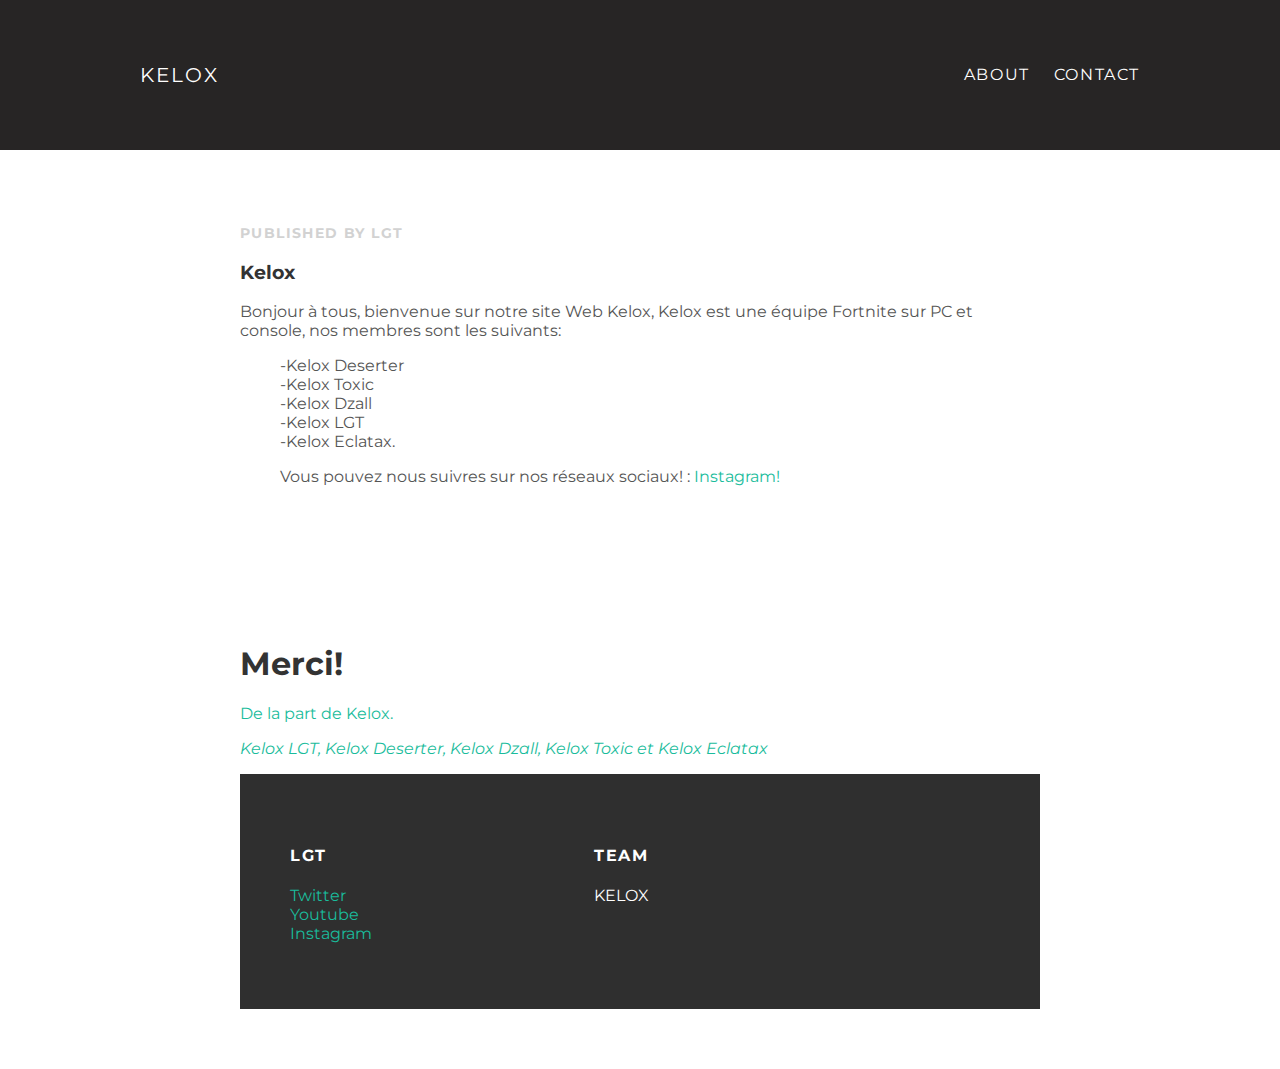
<file: index.html>
<!DOCTYPE html>
<html>
<head>
  <title>KELOX</title>
  <link rel="stylesheet" type="text/css" href="styles.css">
  <link href="https://fonts.googleapis.com/css?family=Montserrat&display=swap" rel="stylesheet">
</head>
<body>
  <div id="header">
  <div class="container">
    <a id="header-title"
    <a href=:"index.html">Kelox</a>
  <ul id="header-nav"
  <li><a
href="about.html">About</a></li>
  <li><a href="mailto:mohamad.harmanani@gmail.com">Contact</a></li>
  </ul>
    </div>
  </div>
  <div id="content">
    <div class="container">
    <div class="post">
      <div class="post-author"

      </div>
      <p class="post-date">Published by LGT</p>
      <h3 class="post-title">Kelox</h3>
      <div class="post-content">
        <p>Bonjour à tous, bienvenue sur notre site Web Kelox, Kelox est une équipe Fortnite sur PC et console, nos membres sont les suivants:
          <ul>
-Kelox Deserter
<br>
-Kelox Toxic
<br>
-Kelox Dzall
<br>
-Kelox LGT
<br>
-Kelox Eclatax.
</ul>
</p>
     <ul> <p>Vous pouvez nous suivres sur nos réseaux sociaux! :
          <a href="https://instagram.com/tmkelox?igshid=1sjezhlrborfg">Instagram!<a>
        </p>
      </ul>
    </div>
  </div>
  </div>
    <div class="container">
    <div class="post">
      <div class="post-author"

      </div>

      <h1 class="post-title">Merci!</h1>
      <div class="post-content">
        <p>De la part de Kelox.</p>
        <p><em>Kelox LGT, Kelox Deserter, Kelox Dzall, Kelox Toxic et Kelox Eclatax</em></p>
    </div>
  </div>
  <div id="footer">
    <div class="container">
      <div class="column">
        <h4>LGT</h4>
        <p>
        <a href="https://twitter.com/LGT_YT">Twitter</a>
        <br>
        <a href="https://youtube.com/lgt169">Youtube</a>
        <br>
        <a href="https://www.instagram.com/mohamad_harmanani/">Instagram</a>
        <br>
      </p>
    </div>
    <div class="column">
      <h4>TEAM</h4>
      <p>KELOX</p>
   </div>
   </div>
   </div>
</body>
</html>
</file>
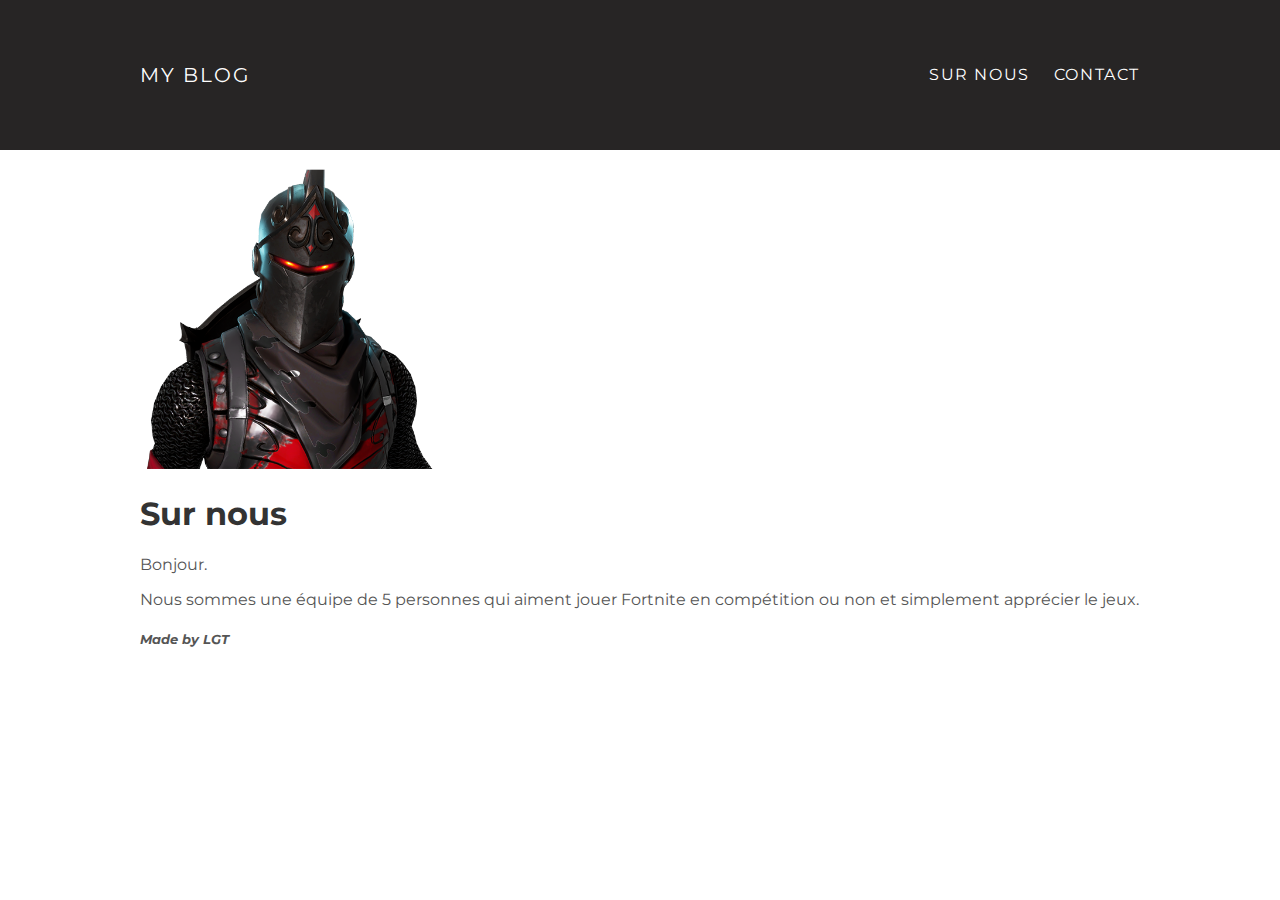
<file: about.html>
<!DOCTYPE html>
<html>
  <head>
    <title>Kelox</title>
   <link rel="stylesheet" type="text/css" href="styles.css">
   <link href="https://fonts.googleapis.com/css?family=Montserrat&display=swap" rel="stylesheet">
  </head>
  <body>
      <div id="header">
          <div class="container">
            <a id="header-title"
            <a href="index.html">My Blog</a>
          <ul id="header-nav"
          <li><a href="about.html">Sur nous</a></li>
          <li><a href="mailto:mohamad.harmanani@gmail.com">Contact</a></li>
          </ul>
            </div>
          </div>
    <div id="content">
      <br>
      <div class="container">
            <div>
                <div class="righttext"><img src="icon.png" class='img'></div>
                <div class="leftimage"><h1 class="about-title">Sur nous</h1></div>
            </div>
        <div class="about-content">
          <p>Bonjour.</p>
          <p>Nous sommes une équipe de 5 personnes qui aiment jouer Fortnite en compétition ou non et simplement apprécier le jeux.</p>
          <p><h5><em>Made by LGT</em></h5></p>
        </div>
    </div>

  </body>
</html>
</file>
<file: styles.css>
body {
  color: #555;
  margin: 0;
  font-family: 'Montserrat'
}

#header {
  background-color: #272525;
  height:150px;
  line-height: 150px;
}

#header-title {
  display: block;
  float: left;

  font-size: 20px;
  font weight: bold;
}

#header a {
  color: white;
  text-decoration: none;

  text-transform: uppercase;
  letter-spacing: 0.1em;
}

#header a:hover {
  color: #222;
}

#header-nav {
  display: block;
  float: right;
  margin-top: 0;
}

#header-nav li {
  display: inline;
  padding-left: 20px;
}

.container {
  max-width: 1000px;
  margin: 0 auto;
}

#footer {
  background-color: #2f2f2f;
  padding: 50px 50px;
  border: 0;
  margin-right: 0;
  margin-left:0;

}

.column {
  min-width: 300px;
  display: inline-block;
  vertical-align: top;
}
#footer h4 {
  color: white;
  text-transform: uppercase;
  letter-spacing: 0.1em;
}

#footer p {
  color: white;
}

a {
  color: #1abc9c;
  text-decoration: none;
}

a:hover {
  color: #F6A623;
}

.post, .about{
  max-width: 800px;
  margin: 0 auto;
  padding: 60px 0;
}

.post-author img {
  width: 50px;
  height: 50px;
  vertical-align: middle;
}

.post-autor span {
  margin-left: 16px;
}
.post-date {
  color: #D2D2D2;

  font-size: 14px;
  font-weight: bold;

  text-transform: uppercase;
  letter-spacing: 0.1em;
}

h1, h2, h3 , h4 {
  color: #333;
}

.img{
  width: 300px;
  height: 300px;
}


.righttext{
  float: none;
}

#content{
  border
}
</file>
